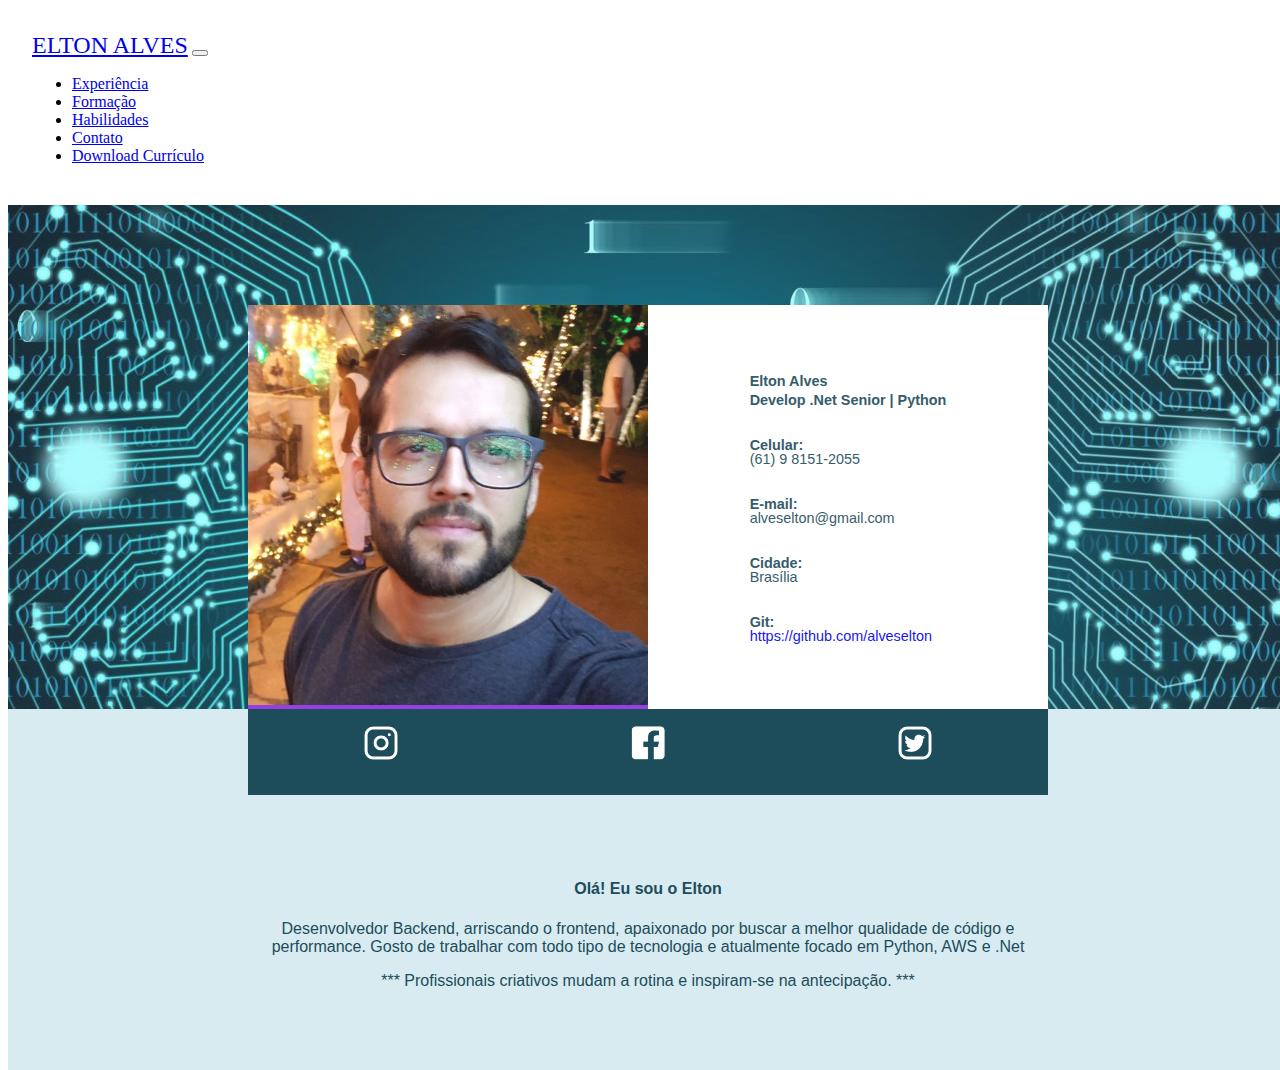
<file: index.html>
<!DOCTYPE html>
<html lang="en">
<head>
    <meta charset="UTF-8">
    <meta http-equiv="X-UA-Compatible" content="IE=edge">
    <meta name="viewport" content="width=device-width, initial-scale=1.0">
    <title>Portfólio Elton Alves</title>
    <link rel="stylesheet" href="css/style.css">
    <link href="https://cdn.jsdelivr.net/npm/bootstrap@5.1.3/dist/css/bootstrap.min.css" rel="stylesheet" integrity="sha384-1BmE4kWBq78iYhFldvKuhfTAU6auU8tT94WrHftjDbrCEXSU1oBoqyl2QvZ6jIW3" crossorigin="anonymous">
    <script src="https://cdn.jsdelivr.net/npm/bootstrap@5.1.3/dist/js/bootstrap.bundle.min.js" integrity="sha384-ka7Sk0Gln4gmtz2MlQnikT1wXgYsOg+OMhuP+IlRH9sENBO0LRn5q+8nbTov4+1p" crossorigin="anonymous"></script>
</head>
<body>
    <header>
        <nav class="navbar navbar-expand-lg navbar-light bg-light" id="nav">
            <div class="container-fluid">
              <a class="navbar-brand" href="#">ELTON ALVES</a>
              <button class="navbar-toggler" type="button" data-bs-toggle="collapse" data-bs-target="#navbarSupportedContent" aria-controls="navbarSupportedContent" aria-expanded="false" aria-label="Toggle navigation">
                <span class="navbar-toggler-icon"></span>
              </button>

              <div class="collapse navbar-collapse" id="navbarSupportedContent">
                <ul class="navbar-nav me-auto mb-2 d-flex">
                    <li class="nav-item">
                        <a class="nav-link active" aria-current="page" href="#">Experiência</a>
                    </li>
                    <li class="nav-item">
                        <a class="nav-link active" aria-current="page" href="#">Formação</a>
                    </li>          
                    <li class="nav-item">
                        <a class="nav-link active" aria-current="page" href="#">Habilidades</a>
                    </li>
                    <li class="nav-item">
                        <a class="nav-link active" aria-current="page" href="#">Contato</a>
                    </li>
                    <li class="nav-item">
                        <a class="nav-link active" target="_blank" aria-current="page" href="./file/curriculo-elton.pdf">Download Currículo</a>
                    </li>                                        
                </ul>
              </div>

            </div>
          </nav>
    </header>
    <div class="container">
        <div class="container-inner">
            <div class="apresentacao">
                <div class="apresentacao-quadro">
                    <div class="apresentacao-quadro-foto"> 
                        <img class="foto" src="./img/1580828917230.jpg" alt="Elton Alves" Title="Elton Alves" />
                    </div>
                    <div class="apresentacao-quadro-dados">
                        <div class="apresentacao-quadro-dados-items">
                            <h4>Elton Alves</h4>
                            <p><b>Develop .Net Senior | Python</b></p>
                        </div>
                        <div class="apresentacao-quadro-dados-items">
                            <p><b>Celular:</b></p>
                            <p>(61) 9 8151-2055</p>
                        </div>
                        <div class="apresentacao-quadro-dados-items">
                            <p><b>E-mail:</b></p>
                            <p>alveselton@gmail.com</p>
                        </div>
                        <div class="apresentacao-quadro-dados-items">
                            <p><b>Cidade:</b></p>
                            <p>Brasília</p>
                        </div>         
                        <div class="apresentacao-quadro-dados-items">
                            <p><b>Git:</b></p>
                            <a href="https://github.com/alveselton">https://github.com/alveselton</a>
                        </div>                                                               
                    </div>
                </div>
            </div>
            <div class="rede-social">
                <div class="rede-social-inner">
                    <a href="https://www.instagram.com/eba.oficial/"><img src="./img/instagram.png"></a>
                    <a href="https://www.facebook.com/ebaalves"><img src="./img/face.png"></a>
                    <a href="https://twitter.com/4lveselton"><img src="./img/twitter.png"></a>
                </div>
                <div class="rede-social-apresentacao">
                    <h4>Olá! Eu sou o Elton</h4>
                    <div class="rede-social-apresentacao-descricao">
                        <p>Desenvolvedor Backend, arriscando o frontend, apaixonado por buscar a melhor 
                            qualidade de código e performance. Gosto de trabalhar com todo tipo de tecnologia e atualmente focado em Python, AWS e .Net</p>
                        <p>*** Profissionais criativos mudam a rotina e inspiram-se na antecipação. ***</p>
                    </div>
                </div>                
            </div>        
            <div class="parte-experiencia">

            </div>
        </div>
    </div>
</body>
</html>
</file>
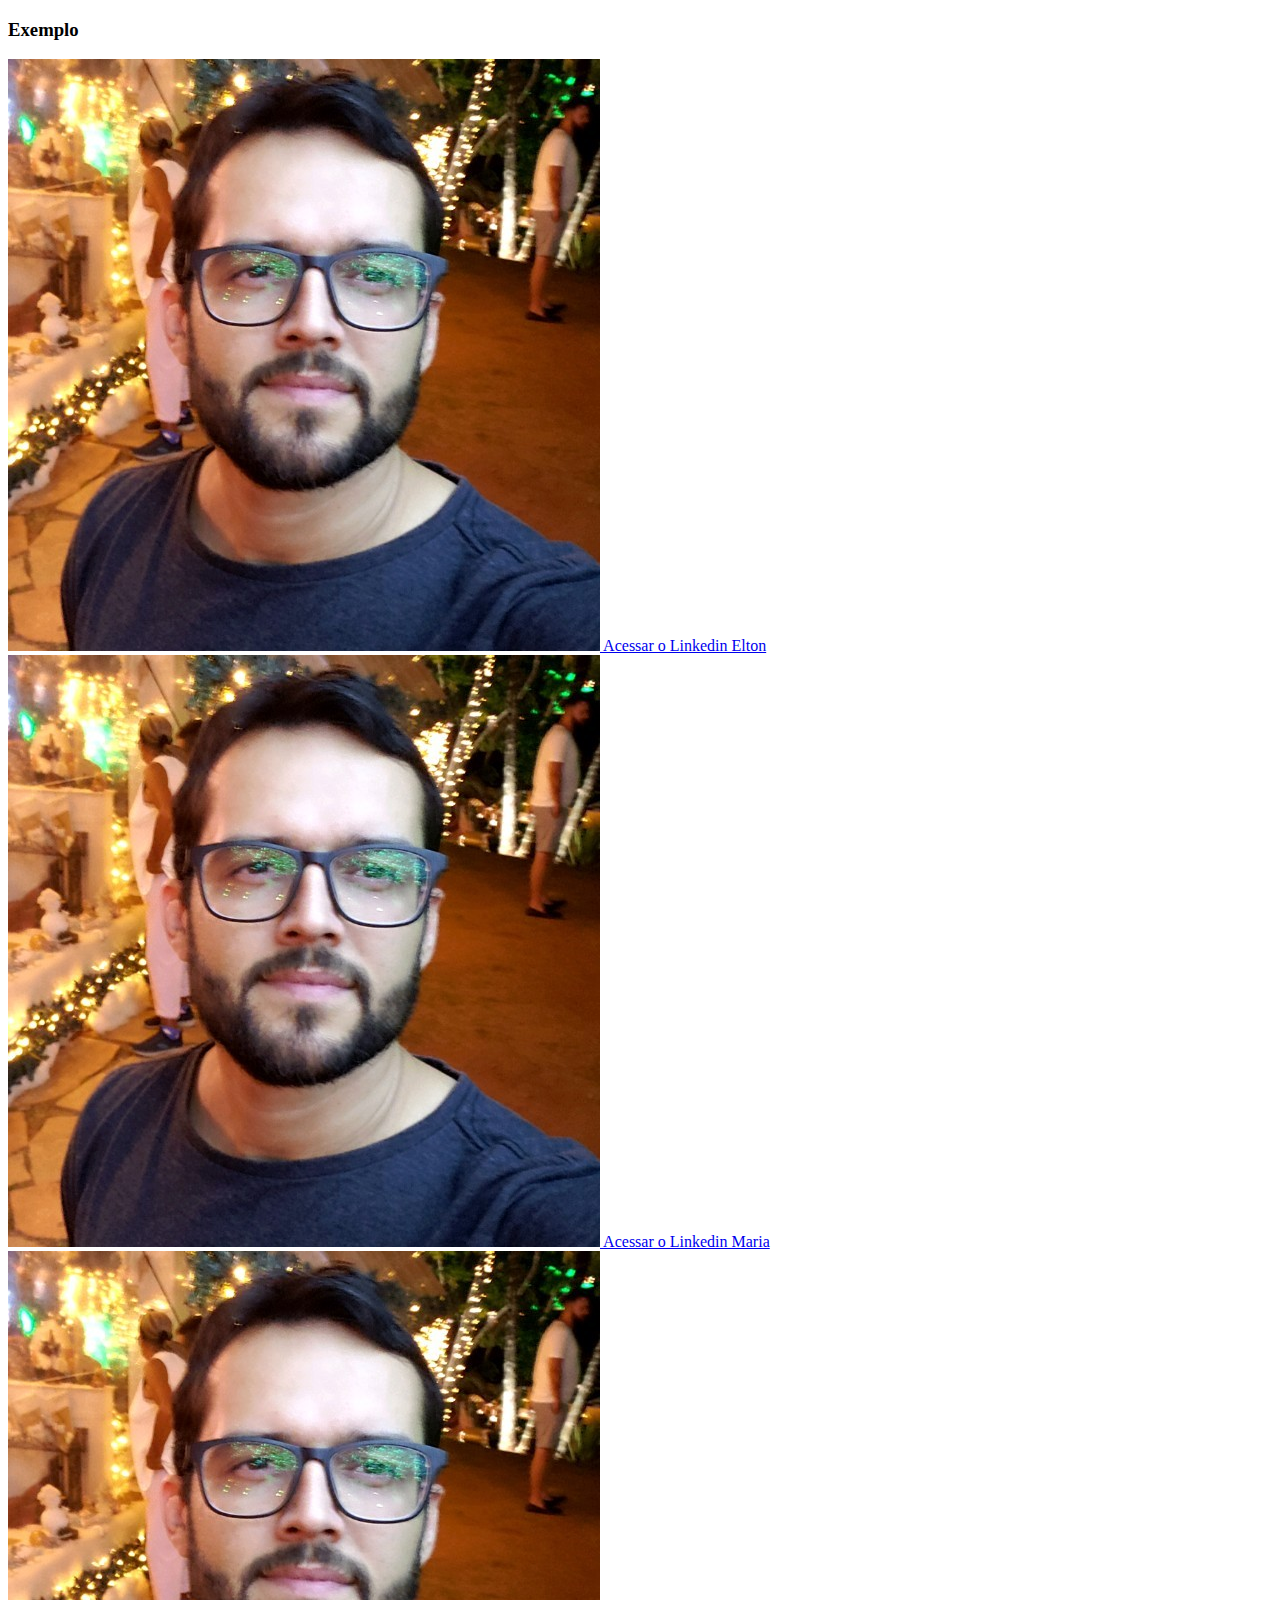
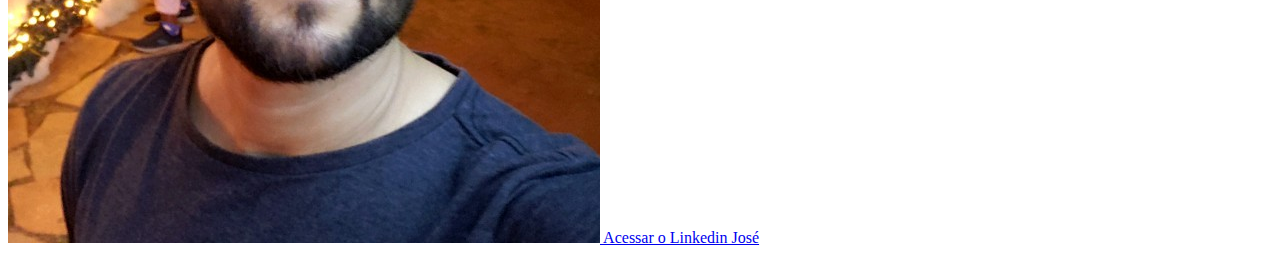
<file: linkedln.html>
<!DOCTYPE html>
<html lang="en">
<head>
    <meta charset="UTF-8">
    <meta http-equiv="X-UA-Compatible" content="IE=edge">
    <meta name="viewport" content="width=device-width, initial-scale=1.0">
    <title>Música</title>
    <link rel="stylesheet" href="css/style.css">
    <link href="https://cdn.jsdelivr.net/npm/bootstrap@5.1.3/dist/css/bootstrap.min.css" rel="stylesheet" integrity="sha384-1BmE4kWBq78iYhFldvKuhfTAU6auU8tT94WrHftjDbrCEXSU1oBoqyl2QvZ6jIW3" crossorigin="anonymous">
    <style>
        .container-musica > p {
            margin-bottom: 0px;
            font-weight: bold;
        }
        .notas {
            margin-bottom: 0.3rem;
        }
        .notas > p {
            margin-bottom: 0px;
            font-weight: bold;
        }
        .improviso {
            margin-bottom: 0.3rem;
        }
        .improviso > p {
            margin-bottom: 0px;
            font-weight: bold;
        }   
        .pentatonica {
            margin-bottom: 0.3rem;
        }
        .pentatonica > p {
            margin-bottom: 0px;
            font-weight: bold;
        }                 
    </style>
</head>
<body>
    <div class="container">
        <div class="row">
            <div class="col">
                <h3>Exemplo</h3>
            </div>
        </div>  

        <div class="row">
            <div class="row">
                <a href="https://www.linkedin.com/in/elton-alves-8650a145/"><img src="img/1580828917230.jpg" title="Elton" /> Acessar o Linkedin Elton</a>
            </div>
            <div class="row">
                <a href="https://www.linkedin.com/in/elton-alves-8650a145/"><img src="img/1580828917230.jpg" title="Elton" /> Acessar o Linkedin Maria</a>
            </div>
            <div class="row">
                <a href="https://www.linkedin.com/in/elton-alves-8650a145/"><img src="img/1580828917230.jpg" title="Elton" /> Acessar o Linkedin José</a>
            </div>
        </div>

    </div>
    <script src="https://cdn.jsdelivr.net/npm/bootstrap@5.1.3/dist/js/bootstrap.bundle.min.js" integrity="sha384-ka7Sk0Gln4gmtz2MlQnikT1wXgYsOg+OMhuP+IlRH9sENBO0LRn5q+8nbTov4+1p" crossorigin="anonymous"></script>    
    <script>
        function vervideo(elem){
            elem.parentElement.children[2].style.display = "block";
        }
    </script>
</body>
</html>
</file>
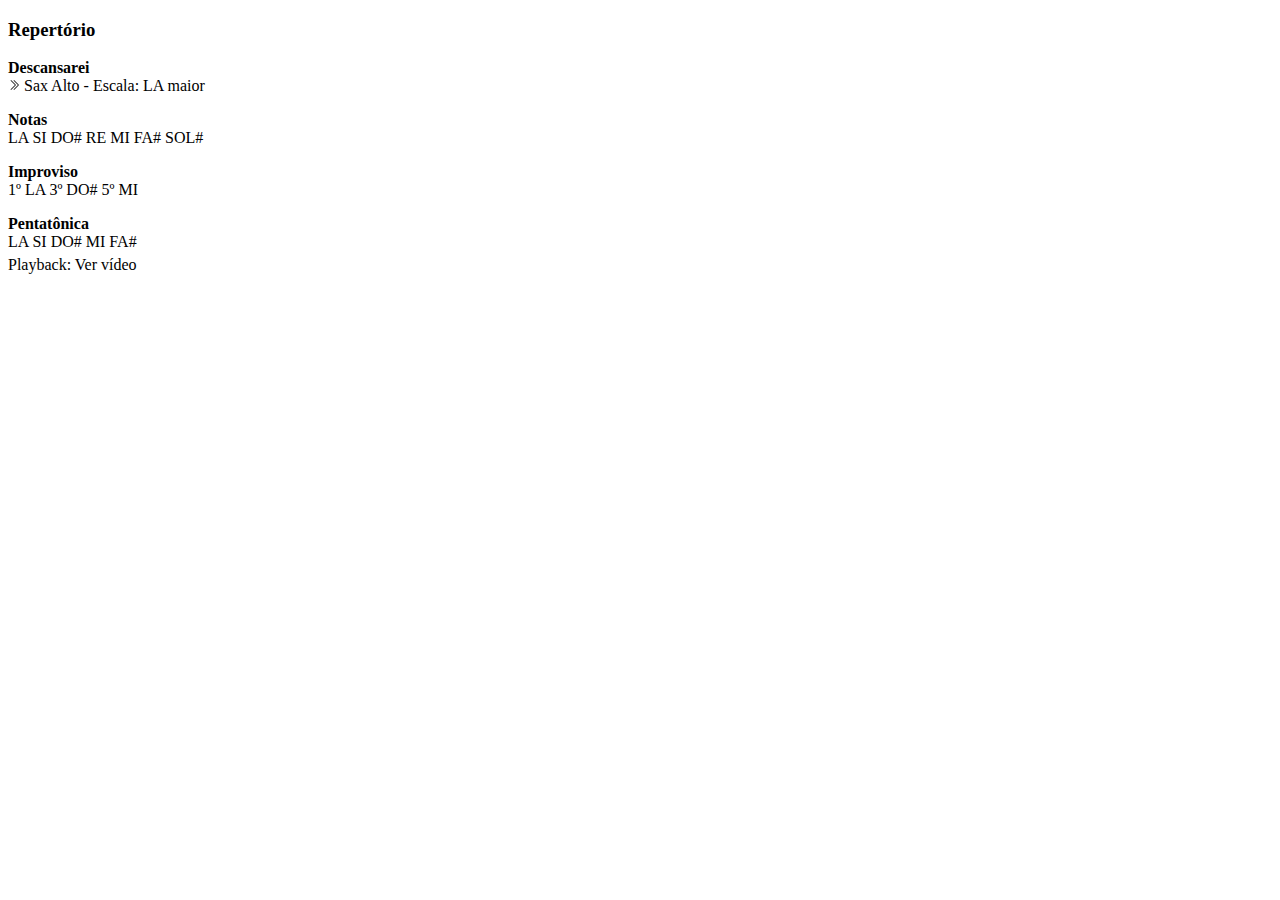
<file: musica.html>
<!DOCTYPE html>
<html lang="en">
<head>
    <meta charset="UTF-8">
    <meta http-equiv="X-UA-Compatible" content="IE=edge">
    <meta name="viewport" content="width=device-width, initial-scale=1.0">
    <title>Música</title>
    <link rel="stylesheet" href="css/style.css">
    <link href="https://cdn.jsdelivr.net/npm/bootstrap@5.1.3/dist/css/bootstrap.min.css" rel="stylesheet" integrity="sha384-1BmE4kWBq78iYhFldvKuhfTAU6auU8tT94WrHftjDbrCEXSU1oBoqyl2QvZ6jIW3" crossorigin="anonymous">
    <style>
        .container-musica > p {
            margin-bottom: 0px;
            font-weight: bold;
        }
        .notas {
            margin-bottom: 0.3rem;
        }
        .notas > p {
            margin-bottom: 0px;
            font-weight: bold;
        }
        .improviso {
            margin-bottom: 0.3rem;
        }
        .improviso > p {
            margin-bottom: 0px;
            font-weight: bold;
        }   
        .pentatonica {
            margin-bottom: 0.3rem;
        }
        .pentatonica > p {
            margin-bottom: 0px;
            font-weight: bold;
        }                 
    </style>
</head>
<body>
    <div class="container">
        <div class="row">
            <div class="col">
                <h3>Repertório</h3>
            </div>
        </div>  
        <div class="row">
            <div class="col">
                <div class="container-musica">
                    <p>Descansarei</p>
                    <label><svg xmlns="http://www.w3.org/2000/svg" width="12" height="12" fill="currentColor" class="bi bi-chevron-double-right" viewBox="0 0 16 16">
                        <path fill-rule="evenodd" d="M3.646 1.646a.5.5 0 0 1 .708 0l6 6a.5.5 0 0 1 0 .708l-6 6a.5.5 0 0 1-.708-.708L9.293 8 3.646 2.354a.5.5 0 0 1 0-.708z"/>
                        <path fill-rule="evenodd" d="M7.646 1.646a.5.5 0 0 1 .708 0l6 6a.5.5 0 0 1 0 .708l-6 6a.5.5 0 0 1-.708-.708L13.293 8 7.646 2.354a.5.5 0 0 1 0-.708z"/>
                      </svg> Sax Alto - Escala: LA maior</label>
                    <div class="notas">
                        <p>Notas</p>
                        <label>LA</label>
                        <label>SI</label>                        
                        <label>DO#</label>
                        <label>RE</label>
                        <label>MI</label>
                        <label>FA#</label>
                        <label>SOL#   </label>                     
                    </div>
                    <div class="improviso">
                        <p>Improviso</p>
                        <label>1º LA</label>
                        <label>3º DO#</label>
                        <label>5º MI</label>
                    </div>
                    <div class="pentatonica">
                        <p>Pentatônica</p>
                        <label>LA</label>
                        <label>SI</label>                        
                        <label>DO#</label>
                        <label>MI</label>
                        <label>FA#</label>                        
                    </div>                    
                    <div>
                        <label>Playback: </label>
                        <label onclick='vervideo(this)'>Ver vídeo</label>
                        <iframe style="display: none;" width="560" height="315" src="https://www.youtube.com/embed/0f0nzQf3I-s" title="YouTube video player" frameborder="0" allow="accelerometer; autoplay; clipboard-write; encrypted-media; gyroscope; picture-in-picture"></iframe>
                    </div>
                </div>
            </div>
        </div>                  
    </div>
    <script src="https://cdn.jsdelivr.net/npm/bootstrap@5.1.3/dist/js/bootstrap.bundle.min.js" integrity="sha384-ka7Sk0Gln4gmtz2MlQnikT1wXgYsOg+OMhuP+IlRH9sENBO0LRn5q+8nbTov4+1p" crossorigin="anonymous"></script>    
    <script>
        function vervideo(elem){
            elem.parentElement.children[2].style.display = "block";
        }
    </script>
</body>
</html>
</file>
<file: css/style.css>
.container{
    margin: 0 !important;
    padding: 0 !important;;
}
#nav {
    padding: 1.5rem !important;
}
.navbar-brand {
    font-size: 1.5rem !important;
}
.navbar-collapse{
    flex-grow: initial !important;
}

.container-inner{
    position: absolute;
    width: 100%;
}

.apresentacao{
    background-image: url('../img/back2.jpg');
    min-height: 300px;
    width: 100%;
    display: flex;
    opacity: 0.9;
    justify-content: center;
}

    .apresentacao-quadro{
        min-height: 200px;
        background-color: white;
        display: flex;
        width: 800px;
        bottom: 0;
        margin: 0 auto;
        margin-top: 100px;
    }

    .apresentacao-quadro-dados{
        width: 50%;
        display: grid;
        justify-content: center;
        align-content: center;
    }

        .apresentacao-quadro-dados-items{
            font-family: sans-serif;
            line-height: 0;
            padding-bottom: 1rem;
            color:#1d4c5b;
            font-size: 0.9rem;
        }

        .apresentacao-quadro-dados-items > a {
            text-decoration: none !important;
        }

.rede-social{
    min-height: 150px;
    width: 100%;
    display: grid;
    justify-content: center;
    background-color: #d7ebf1;
    color:#1d4c5b;
}

    .rede-social-inner{
        height: 70px;
        background-color: rgb(29 76 91);
        width: 800px;
        margin: 0 auto;
    }

    .rede-social-apresentacao-descricao{
     
    }

    .rede-social-apresentacao{
        width: 800px;
        text-align: center;
        padding: 4rem 4rem;
        font-family: sans-serif;
    }

    .rede-social-apresentacao > h4{
        text-align: center;
    }

    .rede-social-inner{
        text-align: center;
        padding-top: 16px;
        justify-content: space-around;
        display: flex;
    }
        .rede-social-inner > a > img{
            height: 36px;
            width: 36px;
        }

.apresentacao-quadro-foto{
    width: 50%;
    background-color: blueviolet;
}


.foto{
    width: 400px
}
</file>
